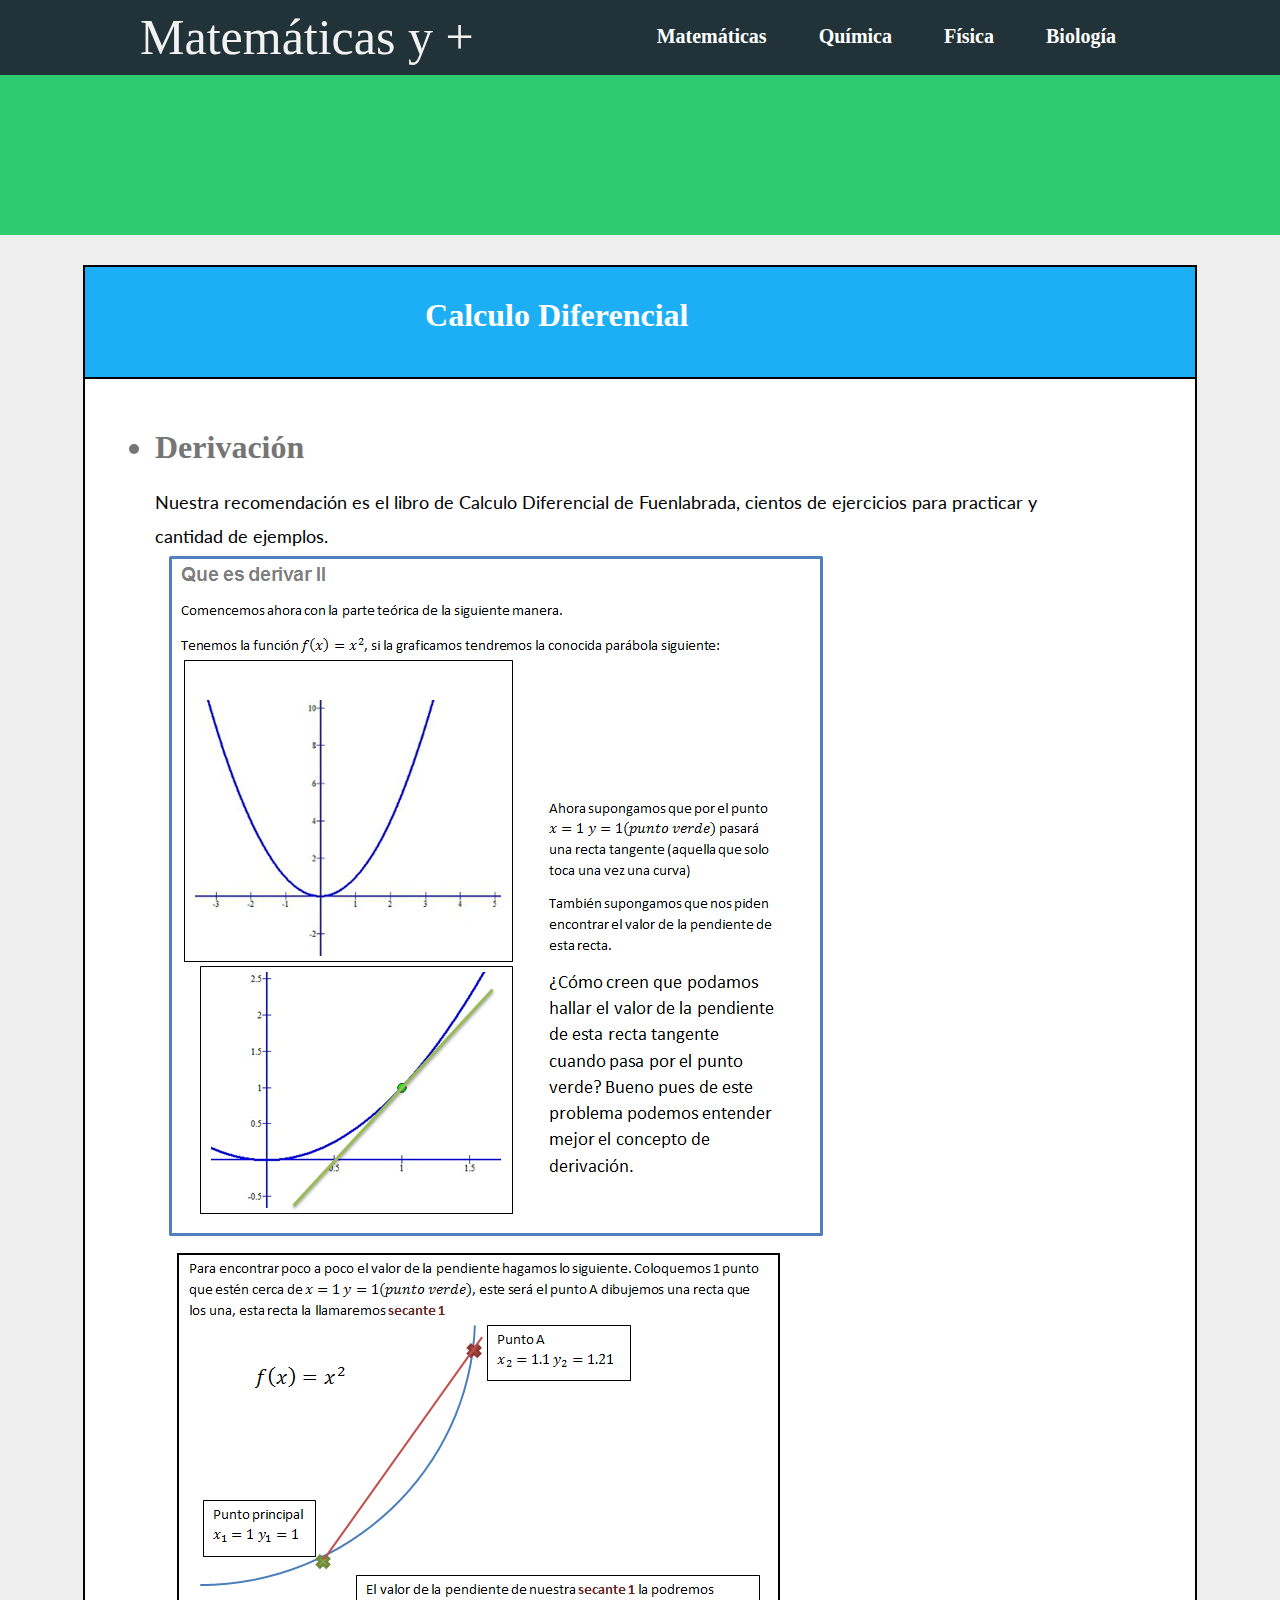
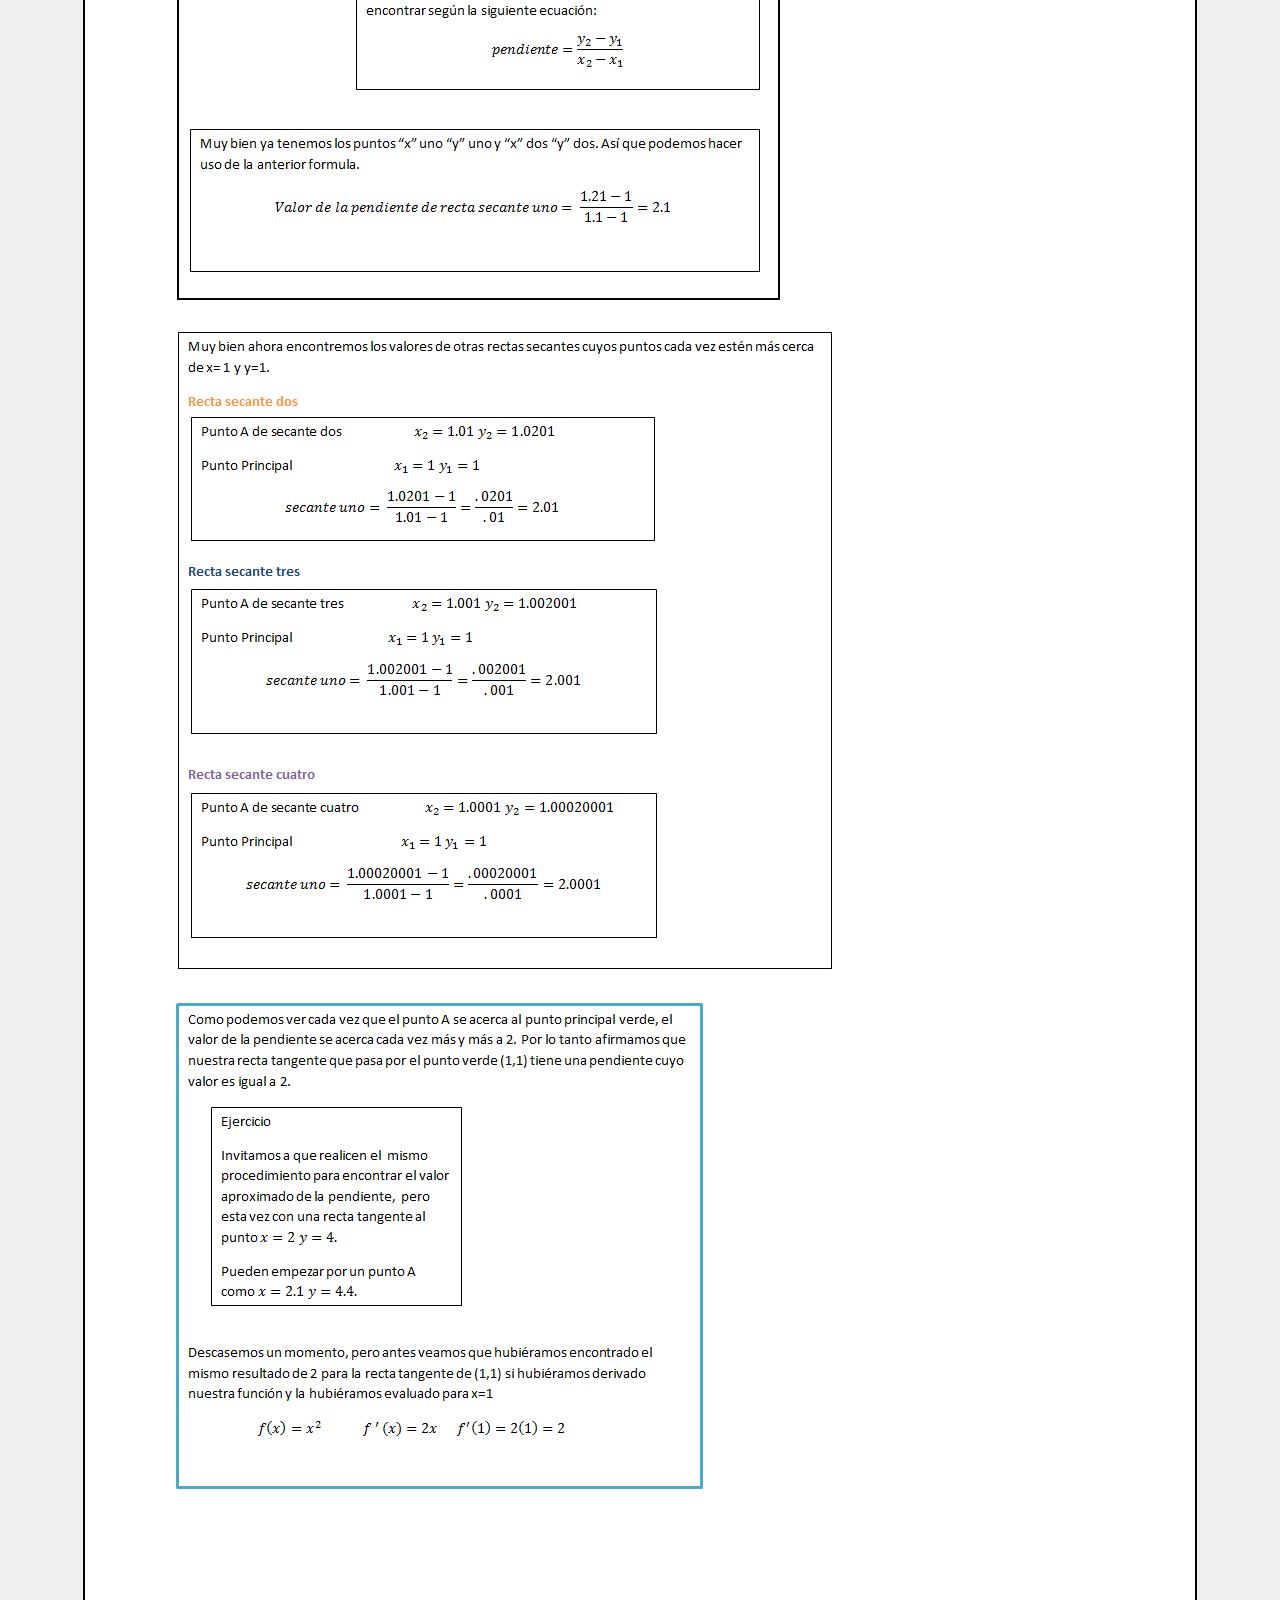
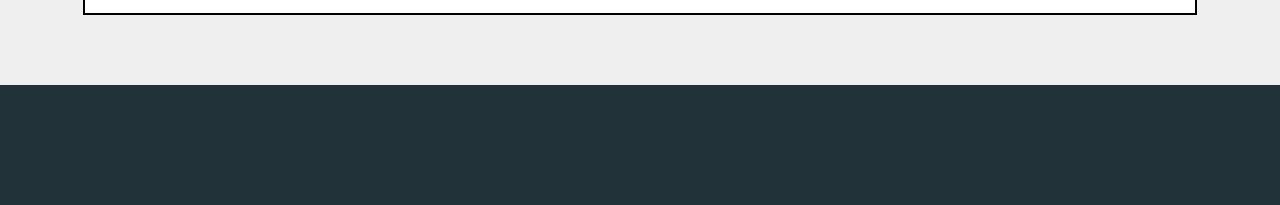
<file: index.html>
<!doctype html>
<html lang="es">
<head>
	<meta charset="UTF-8">
		<title>Ejercicios de matemáticas y más </title>
	<link rel="stylesheet" type="text/css" href="css/estilo.css">
	<link rel="shortcut icon" href="imagenes/icono.jpg">
	<link href='http://fonts.googleapis.com/css?family=Lato:400italic' rel='stylesheet' type='text/css'>
</head>
<body>
	<!--Aqui empieza el header-->
	<header>
		<div class="wrapper">
			<div class="logo">Matemáticas  y +</div>
			<nav>
				<p href="#">Matemáticas </p>
				<p href="#">Química</p>
				<p href="#">Física</p>
				<p href="#">Biología</p>
			</nav>
		</div>
	</header>
	<!--Aqui termina el header-->
	

	<!--Aqui empieza el section que sera el adorno-->
	<section>
		
		<div id="dos">
			
		</div>
	</section>
	<!--Aqui termina el section que sera el adorno-->
	


	<!--Aqui empieza la seccion del article-->
	<section class="main">

		<article id="tupa">
			
			<div class="titulo">
				<p class="docedos">Calculo Diferencial </p>
			</div>

		</article>
		

		<article class="leccion">
				<li class="subtitulouno">Derivación</li>
				<p class="textoleccion">Nuestra recomendación es el libro de Calculo Diferencial de Fuenlabrada, cientos de ejercicios para practicar y cantidad de ejemplos.</p>			 

				<img src="imagenes/queesderivaruno.jpg" id="fotouno" style="margin-left:13px;">
				<img src="imagenes/queesderivardos.jpg" id="fotouno" >
				<img src="imagenes/queesderivartres.jpg" id="fotouno"style="margin-left:12px;" >
				<img src="imagenes/queesderivarcuatro.jpg" id="fotouno" >
				
				
				

		
			

			

		</article>


            
	
	</section>
	<!--Aqui termina la seccion del article-->
	<footer>

	</footer>
</body>
</html>
</file>
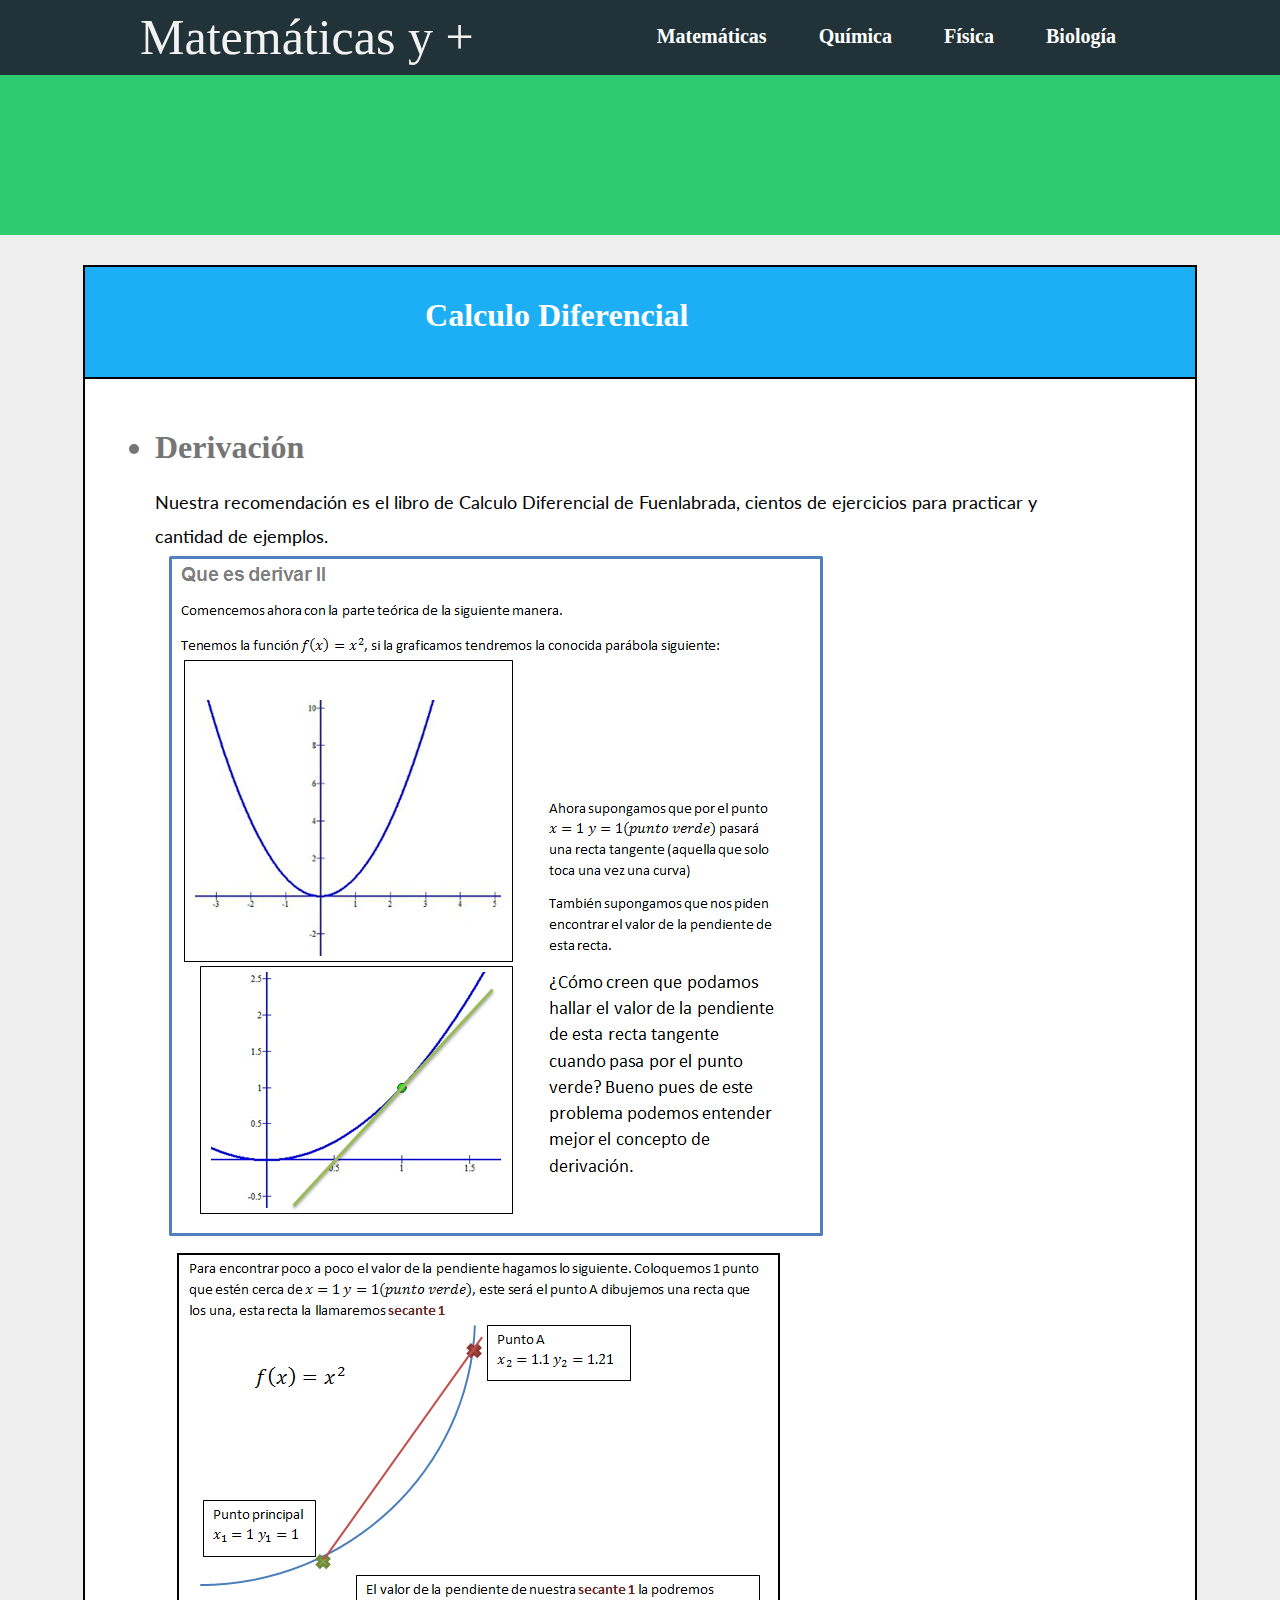
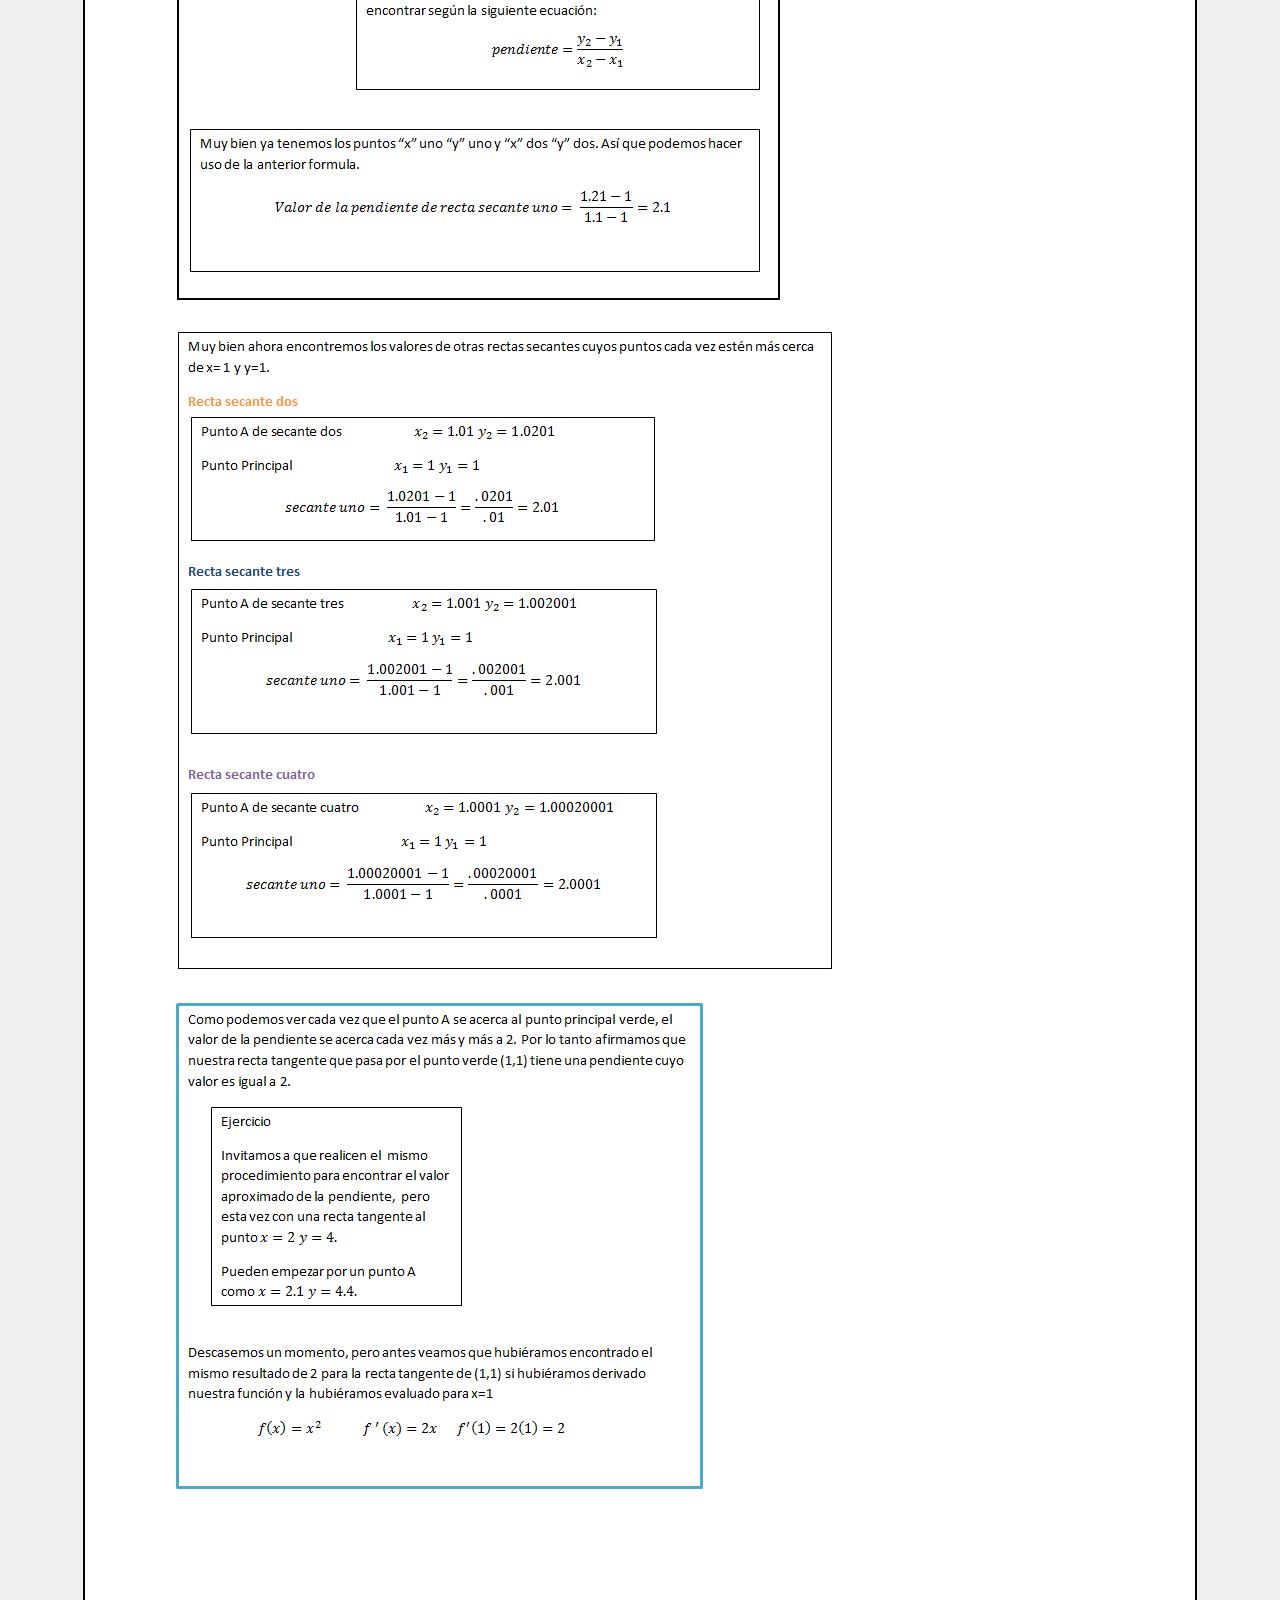
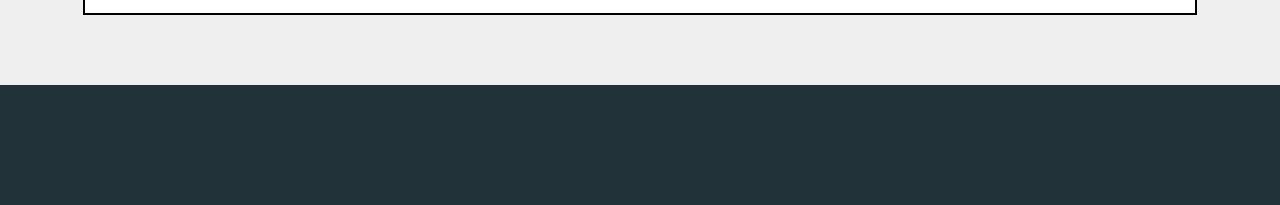
<file: quesonderivadas.html>
<!doctype html>
<html lang="es">
<head>
	<meta charset="UTF-8">
		<title>Ejercicios de matemáticas y más </title>
	<link rel="stylesheet" type="text/css" href="css/estilo.css">
	<link rel="shortcut icon" href="imagenes/icono.jpg">
	<link href='http://fonts.googleapis.com/css?family=Lato:400italic' rel='stylesheet' type='text/css'>
</head>
<body>
	<!--Aqui empieza el header-->
	<header>
		<div class="wrapper">
			<div class="logo">Matemáticas  y +</div>
			<nav>
				<p href="#">Matemáticas </p>
				<p href="#">Química</p>
				<p href="#">Física</p>
				<p href="#">Biología</p>
			</nav>
		</div>
	</header>
	<!--Aqui termina el header-->
	

	<!--Aqui empieza el section que sera el adorno-->
	<section>
		
		<div id="dos">
			
		</div>
	</section>
	<!--Aqui termina el section que sera el adorno-->
	


	<!--Aqui empieza la seccion del article-->
	<section class="main">

		<article id="tupa">
			
			<div class="titulo">
				<p class="docedos">Calculo Diferencial </p>
			</div>

		</article>
		

		<article class="leccion">
				<li class="subtitulouno">Derivación</li>
				<p class="textoleccion">Nuestra recomendación es el libro de Calculo Diferencial de Fuenlabrada, cientos de ejercicios para practicar y cantidad de ejemplos.</p>			 

				<img src="imagenes/queesderivaruno.jpg" id="fotouno" style="margin-left:13px;">
				<img src="imagenes/queesderivardos.jpg" id="fotouno" >
				<img src="imagenes/queesderivartres.jpg" id="fotouno"style="margin-left:12px;" >
				<img src="imagenes/queesderivarcuatro.jpg" id="fotouno" >
				
				
				

		
			

			

		</article>


            
	
	</section>
	<!--Aqui termina la seccion del article-->
	<footer>

	</footer>
</body>
</html>
</file>
<file: css/estilo.css>
*{
	margin: 0;
	padding: 0;

}
body{
	background-color: #efefef;
}

/*..........*//*Todo este es el codigo del header*/
header{
	height: 75px;
	right: 100%;
	background-color: #213338;
}

.wrapper{
	max-width: 1000px;
	margin: auto;
	overflow: hidden;
}
header .logo{
	color: #f2f2f2;
	font-size: 50px;
	line-height: 75px;
	float: left;
}

header nav{
	float: right;
	line-height: 75px;
}

header nav p{
	display: inline-block;
	color: #fff;
	text-decoration: none;
	margin: 10px 20px;
	line-height: normal;
	font-size: 20px;
	font-weight: bold;
	padding: 4px;
}

header nav p:hover{
	background-color: #f56f3a;
	border-radius: 20px;
}
/*..........*//*Aqui termina el header*/

/*..........*//*Aqui esta el section de adorno*/
#dos{
	height: 160px;
	right: 100%;
	background-color:  #2ecc71;
}
/*..........*//*Aqui termina el section de adorno*/


/*Comienza el main*/

.main{
	margin: auto;
	margin-top: 30px;
	height:auto;
	max-width: 1110px;
	border:2px solid;
 margin-bottom: 70px;
 background-color: white;
}

#tupa{
	width: 100%;
	height:110px;
	background-color: #1caff6;
	border-bottom: solid 2px;
	margin-bottom: 30px;
}

.titulo{
	float: left;
	height: 120px;
	width: 85%;
	text-align: center;
}

.doce{
	clear: both;
	margin-top: 30px;
	font-size: 3em;
	font-weight: bolder;
	color: white;
}
.doceymedio{
	clear: both;
	margin-top: 30px;
	font-size: 2.5em;
	font-weight: bolder;
	color: white;
}
.docedos{
	clear: both;
	margin-top: 30px;
	font-size: 2em;
	font-weight: bolder;
	color: white;
}

.docetres{
	clear: both;
	margin-top: 30px;
	font-size: 1.8em;
	font-weight: bolder;
	color: white;
}


/*estilos de letras*/
.subtitulouno{
	color: #757575;
	font-size: 2em;
	font-weight: bolder;
	margin-bottom: 20px;
	margin-top:50px; 
}

.subtitulodos{
	color: #757575;
	font-size: 1.5em;
	font-weight: bolder;
	margin-bottom: 20px;
	margin-top:50px; 
}


.textoleccion{
	width: 90%;
	font-family: 'Lato', sans-serif;
	font-size: 1.1em;
	font-weight: ;
	line-height: 34px;
} 

.textoleccionsin{
	font-family: 'Lato', sans-serif;
	font-size: 1.1em;
	font-weight: ;
	line-height: 34px;
	
	font-weight: bold;
}
 
.textoleccionespaciado{
	width: 90%;
	font-family: 'Lato', sans-serif;
	font-size: 1.1em;
	font-weight: ;
	line-height: 34px;
	margin-bottom: 10px;
}

.textolecciongrande{
	width: 90%;
	font-family: 'Lato', sans-serif;
	font-size: 1.3em;
	font-weight:bolder;
	line-height: 34px;
	margin-bottom: 12px;
}

.textoleccionpequeña{
	width: 90%;
	font-family: 'Lato', sans-serif;
	font-size: .85em;
	font-weight:;
	line-height: 34px;
}
.textoleccionjusto{ width: 90%; font-family: 'Lato', sans-serif; font-size: 1.1em;
	line-height: 34px;
	text-align: justify;
}

.textoleccionjustoespaciado{ width: 90%; font-family: 'Lato', sans-serif; font-size: 1.1em;
	line-height: 34px;
	text-align: justify;
	margin-bottom: 12px;
}
/*estilos termina*/

/*$texto para el article$*/ 

/*aqui abajo va el footer*/

footer{
	width: 100%;
	height: 120px;
	background-color: #213338;
}



/*jjjjjjjjjjjjjjjjjjjjjjjjjjjjjjjjjjjjjj*/
article.leccion{
	margin-left: 70px;
	padding-bottom: 100px;
}

@media screen and (max-width:800px){
	.main{
		width: 800px;
		
	}
	header{
		width: 800px;
	}
	div#dos{
		width: 800px
	}
}
</file>
